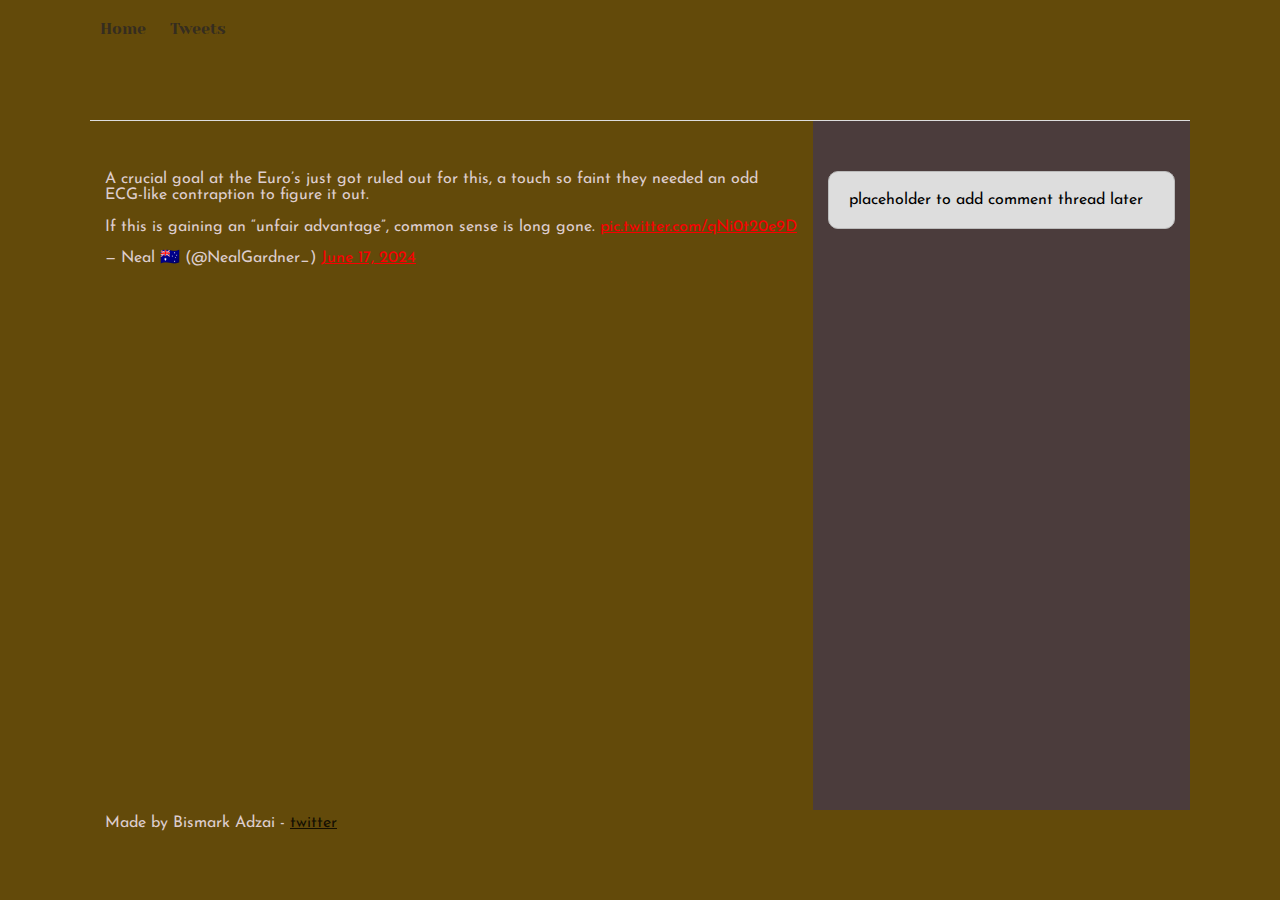
<file: css_basic/tweets.html>
<!DOCTYPE html>
<html lang="en">
<head>
    <meta charset="UTF-8">
    <meta name="viewport" content="width=device-width, initial-scale=1.0">
    <link href="base.css" rel="stylesheet">
    <link href="styles.css" rel="stylesheet">
    <title>Tweets</title>
</head>
<body>

<header>
    <ul>
        <li><a href="index.html">Home</a></li>
        <li><a href="tweets.html">Tweets</a></li>
    </ul>
</header>

<main>
    <article>
        <blockquote class="twitter-tweet">
            <p lang="en" dir="ltr">A crucial goal at the Euro’s just got ruled out for this, a touch so faint they needed an odd ECG-like contraption to figure it out.
            <br><br>If this is gaining an “unfair advantage”, common sense is long gone.
            <a href="https://t.co/qNi0t20e9D">pic.twitter.com/qNi0t20e9D</a>
            </p>&mdash; Neal 🇦🇺 (@NealGardner_)
            <a href="https://twitter.com/NealGardner_/status/1802762538184323388?ref_src=twsrc%5Etfw">June 17, 2024</a>
        </blockquote>
        <script async src="https://platform.twitter.com/widgets.js" charset="utf-8"></script>
    </article>

    <aside>
        <p>placeholder to add comment thread later</p>
    </aside>
</main>

<footer>
    <p>Made by Bismark Adzai - <a href="https://x.com/tymless_codes" > twitter</a></p>
</footer>

</body>
</html>
</file>
<file: css_basic/styles.css>
body {
    display: flex;
    flex-direction: column;
}

main {
    display: flex;
    flex: auto;
    flex-direction: row;
}
 article {
    flex: 2;
    overflow-y: auto;
 }

 aside {
    flex: 1;
    overflow-x: auto;
 }
</file>
<file: css_basic/base.css>
@import url(https://fonts.googleapis.com/css?family=Yeseva+One);
@import url(https://fonts.googleapis.com/css?family=Josefin+Sans:400,700,700italic,400italic);


/* CSS reset rules */

html, body {
	height: 100%;
	min-height: 100%;
	background-color: rgb(99, 74, 10);
}
html, body, div, span, applet, object, iframe,
h1, h2, h3, h4, h5, h6, p, blockquote, pre,
a, abbr, acronym, address, big, cite, code,
del, dfn, img, ins, kbd, q, s, samp,
small, strike, sub, sup, tt, var,
b, u, i, center,
dl, dt, dd,
fieldset, form, label, legend,
table, caption, tbody, tfoot, thead, tr, th, td,
article, aside, canvas, details, embed, 
figure, figcaption, footer, header, hgroup, 
menu, nav, output, ruby, section, summary,
time, mark, audio, video {
	margin: 0;
	padding: 0;
	border: 0;
	font-size: 100%;
	font: inherit;
	vertical-align: baseline;
}
/* HTML5 display-role reset for older browsers */
article, aside, details, figcaption, figure, 
footer, header, hgroup, menu, nav, section {
	display: block;
}
body {
	line-height: 1;
}
blockquote, q {
	quotes: none;
}
blockquote:before, blockquote:after,
q:before, q:after {
	content: '';
	content: none;
}
table {
	border-collapse: collapse;
	border-spacing: 0;
}


/* Fonts and colors */

body {
	font-family: 'Josefin Sans', serif;
	color: rgb(221, 205, 205);
}
h1, h2, h3, h4, h5, h6, header {
	font-family: 'Yeseva One', sans-serif;
}

header {
	border-bottom: 1px solid rgb(221,221,221);
	transition: border-bottom-color 1s ease;
}
header a {
	color: rgba(41, 37, 37, 0.8);
}
aside {
	background: #4b3c3c;
}
aside p {
	border: 1px solid #bbb;
	background: #ddd;
	color: black;
}
footer a {
	color: rgba(0, 0, 0, 0.8);
}
a {
	color: #F80002;
}


/* Positioning and margins */

@media (min-width: 1100px) {
	body {
		width: 1100px;
		margin: 0 auto;
	}
}

article {
	padding: 50px 15px;
}
article > *:first-child {
	margin-top: 0;
}
aside {
	padding: 50px 15px;
}
header .right {
	float: right;
	margin: 0 10px 15px;
}


/* Header */
header {
	padding: 20px 0;
	height: 80px;
}
header ul {
	list-style: none;
	margin: 0;
	padding: 0;
}
header li {
	display: inline;
	vertical-align:middle;
}
header li:first-child {
	margin: 0;
}
header li a {
	margin: 0 10px;
}
header li.logo {
	font-size: 36px;
}
header a {
	text-decoration: none;
}


/* Aside */

aside p {
	border-radius: 10px;
	padding: 20px 20px;
}


/* Footer */

footer {
	padding: 5px 15px;
	height: 80px;
}


/* Text styles and margins */

p {
	margin-bottom: 15px;
}
h1 {
	font-size: 36px;
	margin: 40px 0 20px;
}
h2 {
	font-size: 32px;
	margin: 30px 0 15px;
}
h3 {
	font-size: 28px;
	margin: 25px 0 10px;
}
h4 {
	font-size: 20px;
	font-weight: bold;
	margin: 20px 0 10px;
}
h5 {
	font-size: 18px;
	font-weight: bold;
	margin: 15px 0 10px;
}
h6 {
	font-weight: bold;
	margin: 5px 0;
}

@media (max-width: 800px) {
  body.works_on_smartphone {
  	display: block;
  }
  body.works_on_smartphone main {
  	display: block;
  }
  header .right {
  	float: none;
  }
}
</file>
